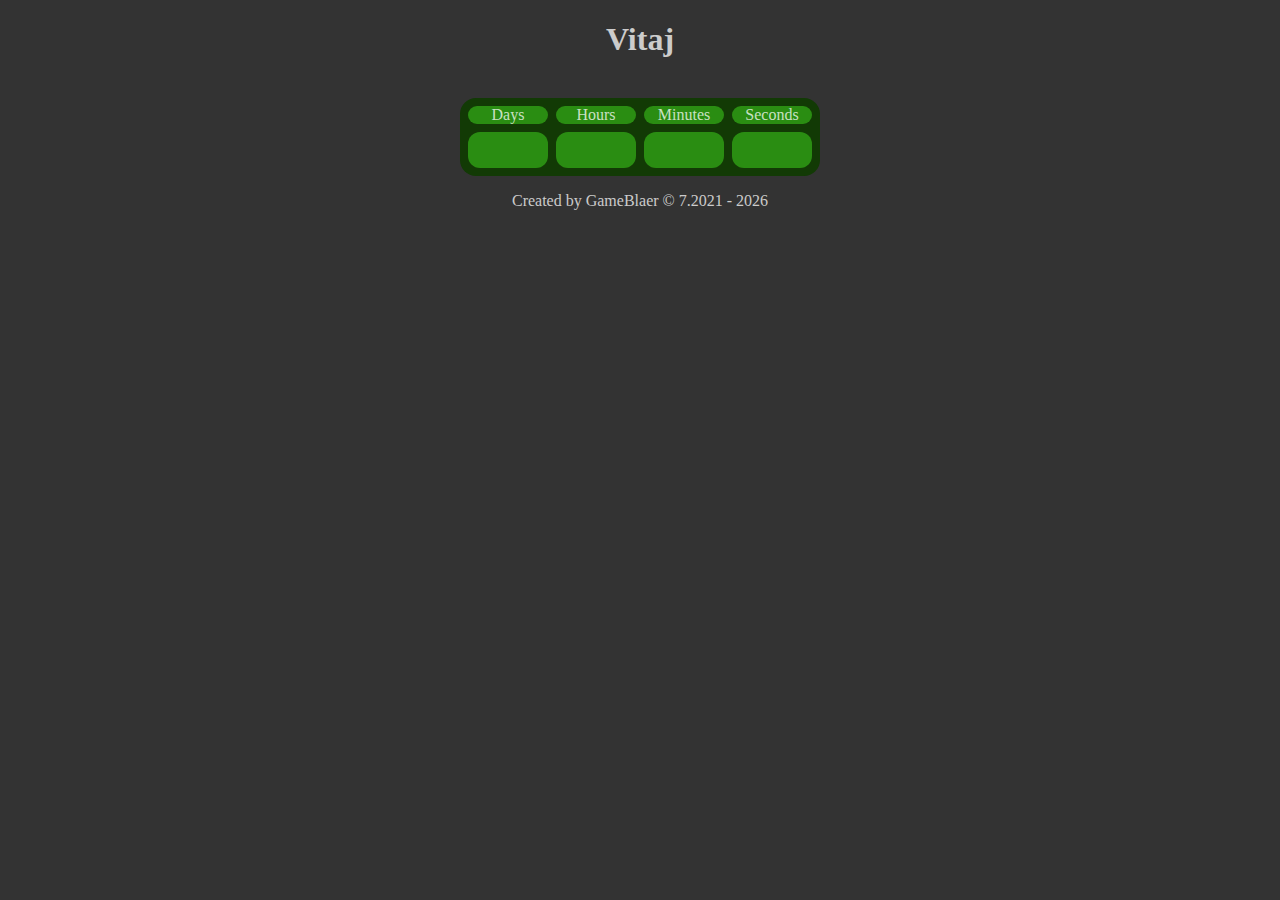
<file: index.html>
<!doctype html>
<html lang="sk">
<head>
    <meta charset="UTF-8">
    <meta name="viewport"
          content="width=device-width, user-scalable=no, initial-scale=1.0, maximum-scale=1.0, minimum-scale=1.0">
    <meta http-equiv="X-UA-Compatible" content="ie=edge">
    <link rel="stylesheet" href="style.css">
    <title>GameBlaer</title>
</head>
<body>
<h1>Vitaj</h1>
<br>

<div class="grid-container-time">
    <p>Days</p>
    <p>Hours</p>
    <p>Minutes</p>
    <p>Seconds</p>
    <p class="time" id="days1"></p>
    <p class="time" id="hours1"></p>
    <p class="time" id="minutes1"></p>
    <p class="time" id="seconds1"></p>
</div>

<footer>
    <p id="copyright">Created by GameBlaer &copy; 7.2021 - </p>
</footer>
</body>
<script>
    document.getElementById("copyright").innerHTML += new Date().getFullYear();

    function test(id){
        if (id.innerHTML === "Vyplnit") {
            id.innerHTML = "Stlac"
        } else {
            id.innerHTML = "Vyplnit"
        }
    }

    const daysCountDown = document.querySelector("#days1")
    const hoursCountDown = document.querySelector("#hours1")
    const minutesCountDown = document.querySelector("#minutes1")
    const secondsCountDown = document.querySelector("#seconds1")

    setInterval(countDownDays, 1000)
    function countDownDays(){
        const deadline = new Date('2022-2-1')
        let endTime = getTimeRemaining(deadline);
        daysCountDown.innerHTML = String(endTime.days);
        hoursCountDown.innerHTML = String(endTime.hours);
        minutesCountDown.innerHTML = String(endTime.minutes);
        secondsCountDown.innerHTML = String(endTime.seconds);
    }

    function getTimeRemaining(endtime){
        const total = Date.parse(endtime) - Date.parse(String(new Date()));
        const seconds = Math.floor( (total/1000) % 60 );
        const minutes = Math.floor( (total/1000/60) % 60 );
        const hours = Math.floor( (total/(1000*60*60)) % 24 );
        const days = Math.floor( total/(1000*60*60*24) );

        return {
            total,
            days,
            hours,
            minutes,
            seconds
        };
    }
</script>
</html>
</file>
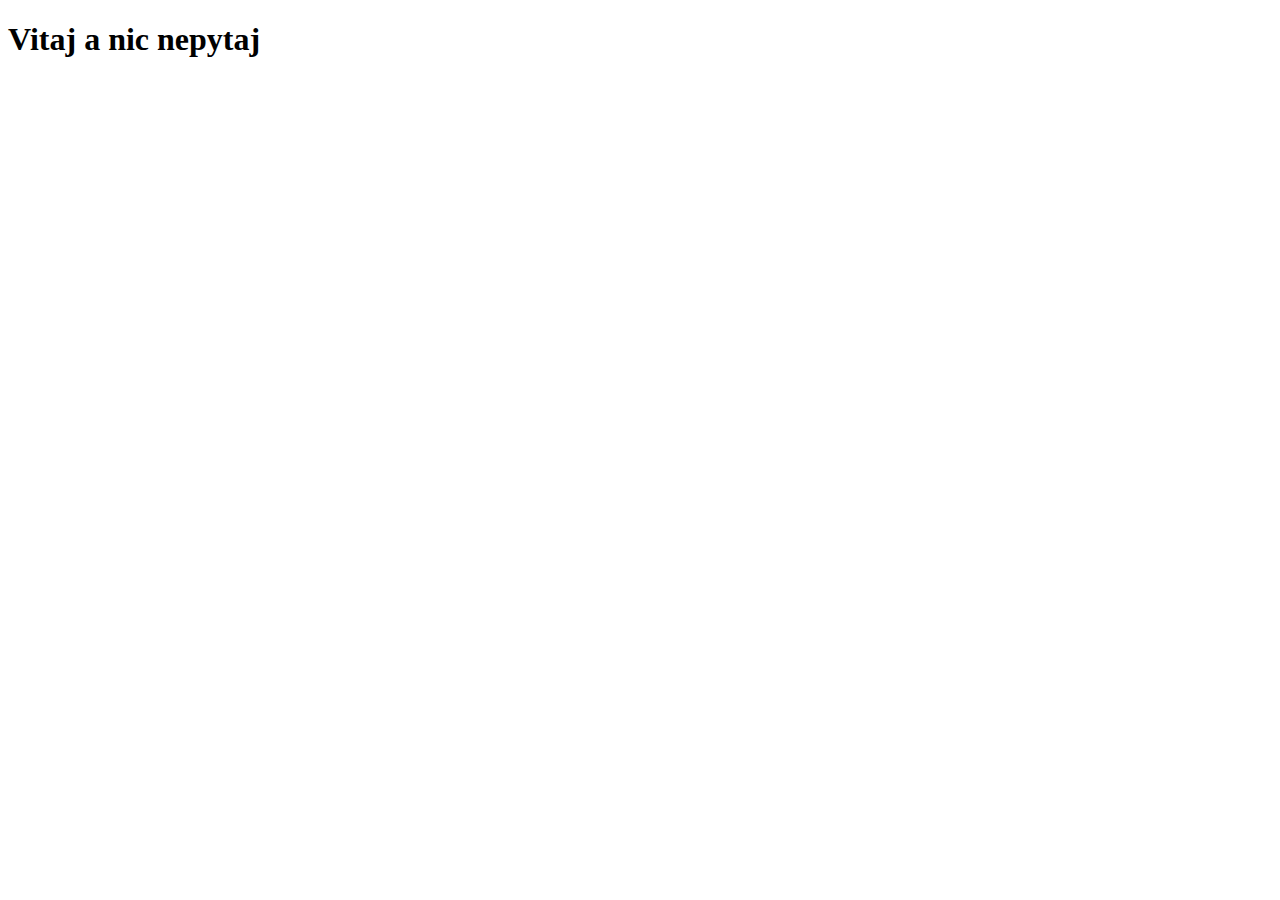
<file: POE/index.html>
<!doctype html>
<html lang="sk">
<head>
    <meta charset="UTF-8">
    <meta name="viewport"
          content="width=device-width, user-scalable=no, initial-scale=1.0, maximum-scale=1.0, minimum-scale=1.0">
    <meta http-equiv="X-UA-Compatible" content="ie=edge">
    <title>Cech Pirat's Of Empire</title>
</head>
<body>
<h1>Vitaj a nic nepytaj</h1>
</body>
</html>
</file>
<file: style.css>
html body {
    background-color: rgba(0, 0, 0, 0.8);
    color: rgba(255, 255, 255, 0.75);
    margin: 0 auto;
    text-align: center;
    font-size: 1rem;
}

footer p {
    text-align: center;
    font-size: 1rem;
}

.grid-container-time {
    display: grid;
    grid-template-columns: 5rem 5rem 5rem 5rem;
    grid-template-rows: 1fr 2fr;
    justify-content: center;
    grid-gap: 0.5rem;
    background-color: #123a05;
    padding: 0.5rem;
    text-align: center;
    width: calc(5rem*4 + 0.5rem*3);
    margin: auto;
    border-radius: 1rem;
}

div p {
    margin: 0;
    background-color: #2a8d12;
    border-radius: 1rem;
    font-size: 100%;
    vertical-align: middle;
}

.time {
    font-size: 2rem;
    border-radius: 0.75rem;
}
</file>
